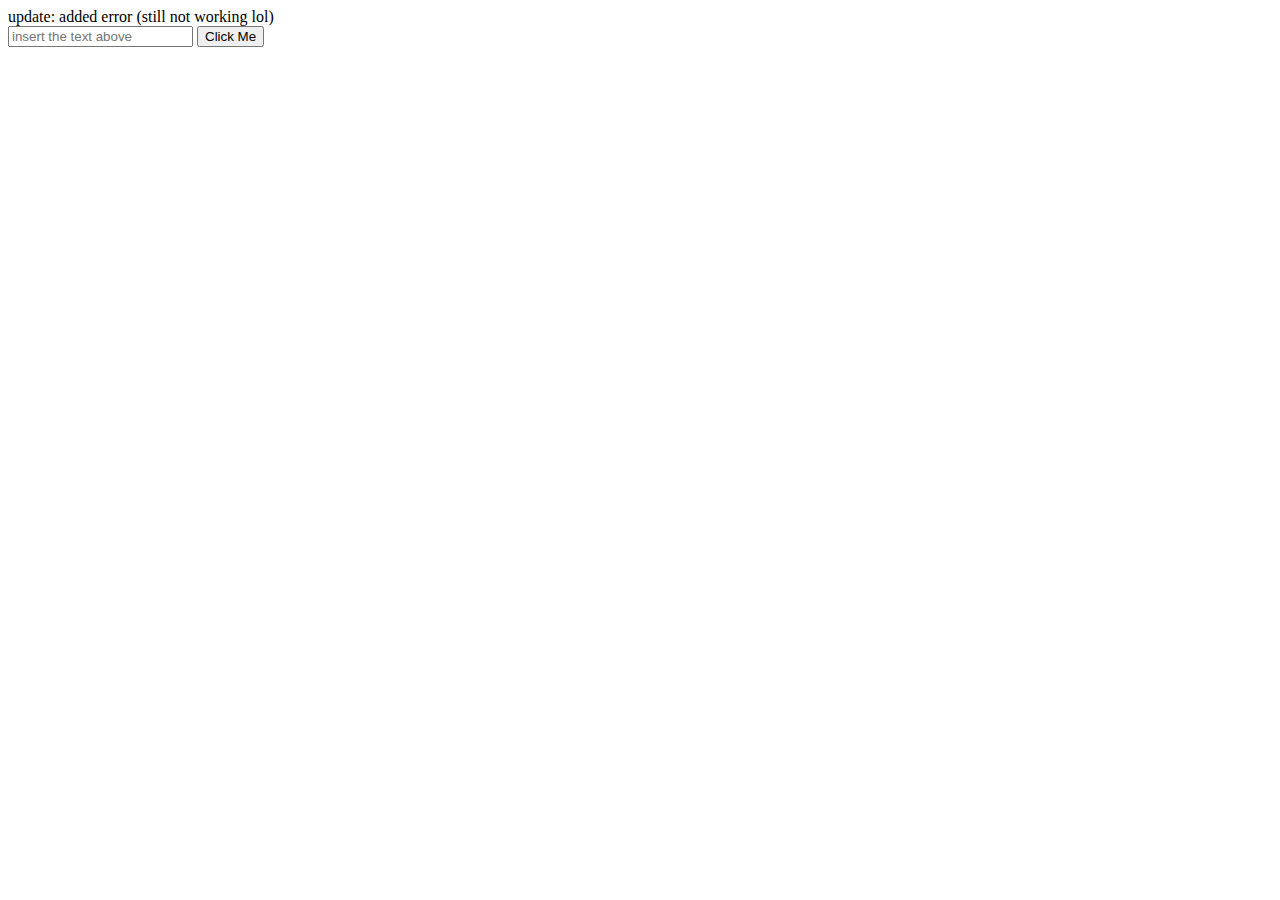
<file: newcaptcha.html>
<!DOCTYPE html>
<html>
	<head>	
		<title>new captcha</title>
	</head>
	<body>
		update: added error (still not working lol)
		<form>
			<input type="text" id="password" placeholder="insert the text above">
			<button type="button" onclick="getInfo()">Click Me</button>
		</form>
</body>

<script>
// Loop through Array of Objects
var objPeople = [
	{ // Object @ 0 index
		password: "The quick brown fox jumps over the lazy dog"
	}

]

function getInfo() {
	var password = document.getElementById('password').value

	for(var i = 0; i < objPeople.length; i++) {
		if(password == objPeople[i].password == objPeople[i].password) {
			window.location.href("dan-the-fan.github.io")
		}
	}
	document.write("NO. refresh the page to try again.")
}
</script>
</file>
